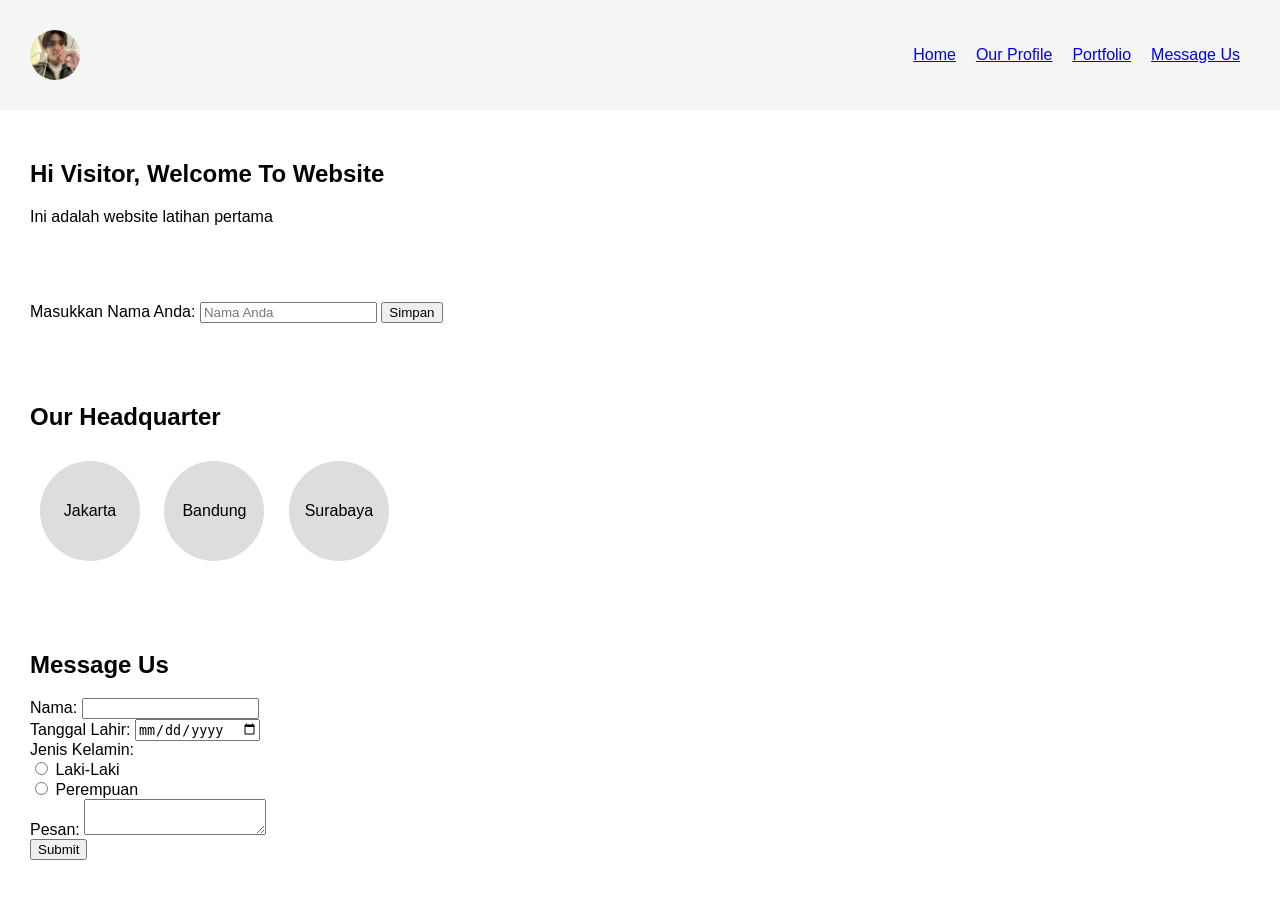
<file: index.html>
<!DOCTYPE html>
<html lang="en">
<head>
  <meta charset="UTF-8">
  <meta name="viewport" content="width=device-width, initial-scale=1">
  <title>My Website</title>
  <link rel="stylesheet" href="css/style.css">
</head>
<body>
  <header>
    <nav>
      <img src="images/yap.jpeg" alt="logo" class="circle">
      <ul>
        <li><a href="index.html">Home</a></li>
        <li><a href="profile.html">Our Profile</a></li>
        <li><a href="#">Portfolio</a></li>
        <li><a href="#message">Message Us</a></li>
      </ul>
    </nav>
  </header>

<section id="welcome">
  <h1>Hi <span id="visitorName">Visitor</span>, Welcome To Website</h1>
  <p>Ini adalah website latihan pertama</p>
</section>

  <section id="nameInputSection">
    <label for="nameInput">Masukkan Nama Anda:</label>
    <input type="text" id="nameInput" placeholder="Nama Anda">
    <button onclick="storeName()">Simpan</button>
  </section>


  <section id="headquarter">
    <h2>Our Headquarter</h2>
    <div class="cities">
      <div class="circle">Jakarta</div>
      <div class="circle">Bandung</div>
      <div class="circle">Surabaya</div>
    </div>
  </section>

  <section id="message">
    <h2>Message Us</h2>
    <form id="messageForm">
      <label>Nama: <input type="text" id="name" required></label> <br>

      <label>Tanggal Lahir: <input type="date" id="dob" required></label> <br>

      <label>Jenis Kelamin:</label> <br>
      <label><input type="radio" name="gender" value="Laki-Laki" required> Laki-Laki</label> <br> 
      <label><input type="radio" name="gender" value="Perempuan"> Perempuan</label> <br>

      <label>Pesan: <textarea id="messageText" required></textarea></label> <br>
      <button type="submit">Submit</button>
    </form>

    <div id="outputBox"></div>
  </section>

  <script src="js/script.js"></script>
</body>
</html>
</file>
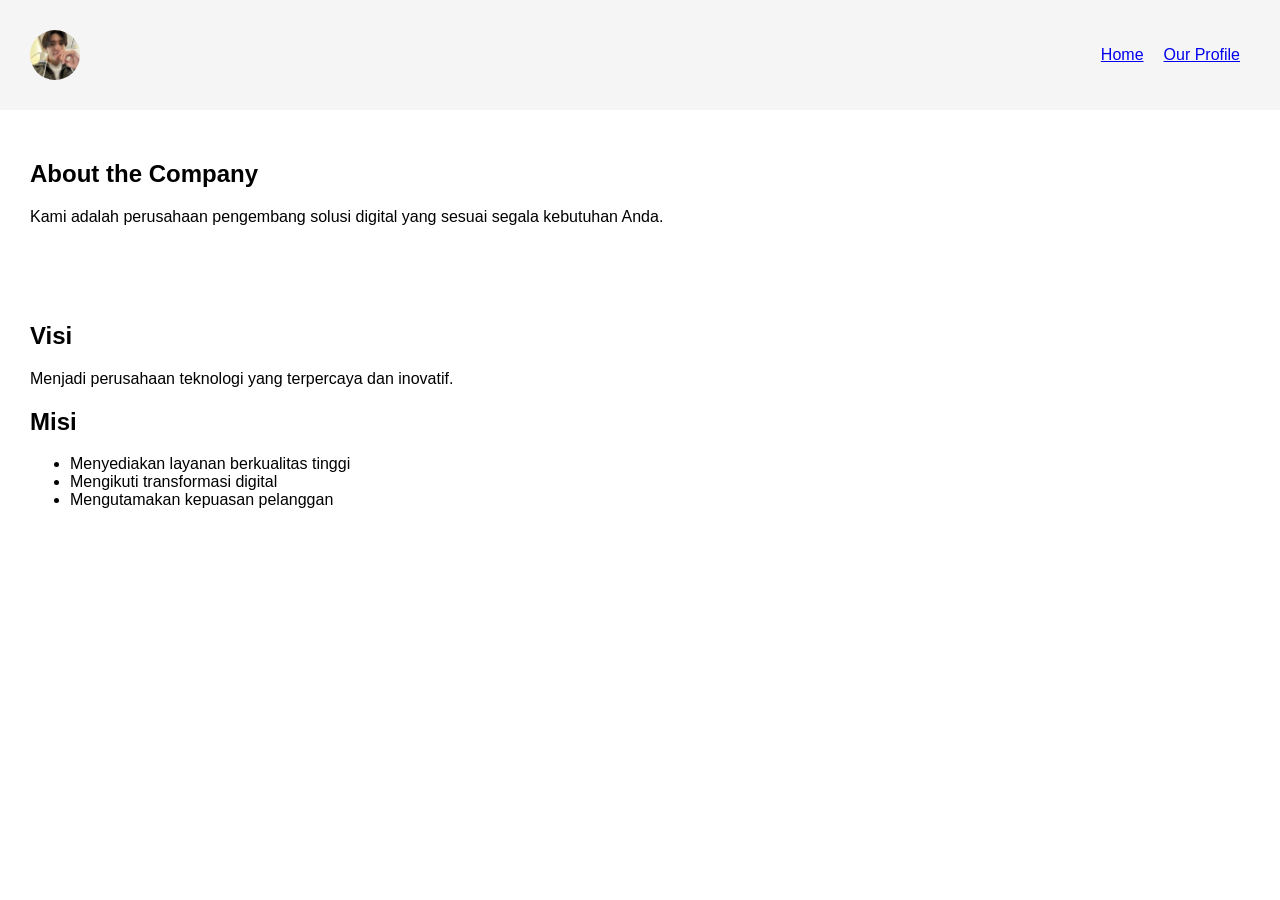
<file: profile.html>
<!DOCTYPE html>
<html lang="en">
<head>
  <meta charset="UTF-8">
  <meta name="viewport" content="width=device-width, initial-scale=1">
  <title>Our Profile</title>
  <link rel="stylesheet" href="css/style.css">
</head>
<body>
  <header>
    <nav>
        <img src="images/yap.jpeg" alt="Company Banner" class="circle">
      <ul>
        <li><a href="index.html">Home</a></li>
        <li><a href="profile.html">Our Profile</a></li>
      </ul>
    </nav>
  </header>

  <section class="about">
    <h2>About the Company</h2>
    <p>Kami adalah perusahaan pengembang solusi digital yang sesuai segala kebutuhan Anda.</p>
  </section>

  <section class="vision-mission">
    <h2>Visi</h2>
    <p>Menjadi perusahaan teknologi yang terpercaya dan inovatif.</p>
    <h2>Misi</h2>
    <ul>
      <li>Menyediakan layanan berkualitas tinggi</li>
      <li>Mengikuti transformasi digital</li>
      <li>Mengutamakan kepuasan pelanggan</li>
    </ul>
  </section>
</body>
</html>
</file>
<file: css/style.css>
body {
  font-family: Arial, sans-serif;
  margin: 0;
  padding: 0;
}

nav {
    display: flex;
  align-items: center;   
  justify-content: space-between;
  padding: 10px 20px;
  background-color: #f5f5f5;
}

nav img.circle {
  width: 50px;
  height: 50px;
  border-radius: 50%;
  object-fit: cover;
}

nav ul {
  display: flex;
  justify-content: flex-end;
  list-style: none;
  padding: 20px;
}

nav ul li {
  margin-left: 20px;
}

section {
  padding: 30px;
}

.circle {
  width: 100px;
  height: 100px;
  border-radius: 50%;
  background: #ddd;
  display: inline-flex;
  align-items: center;
  justify-content: center;
  margin: 10px;
}

@media (max-width: 600px) {
  nav ul {
    flex-direction: column;
    align-items: flex-start;
  }

  .circle {
    width: 80px;
    height: 80px;
  }
}
</file>
